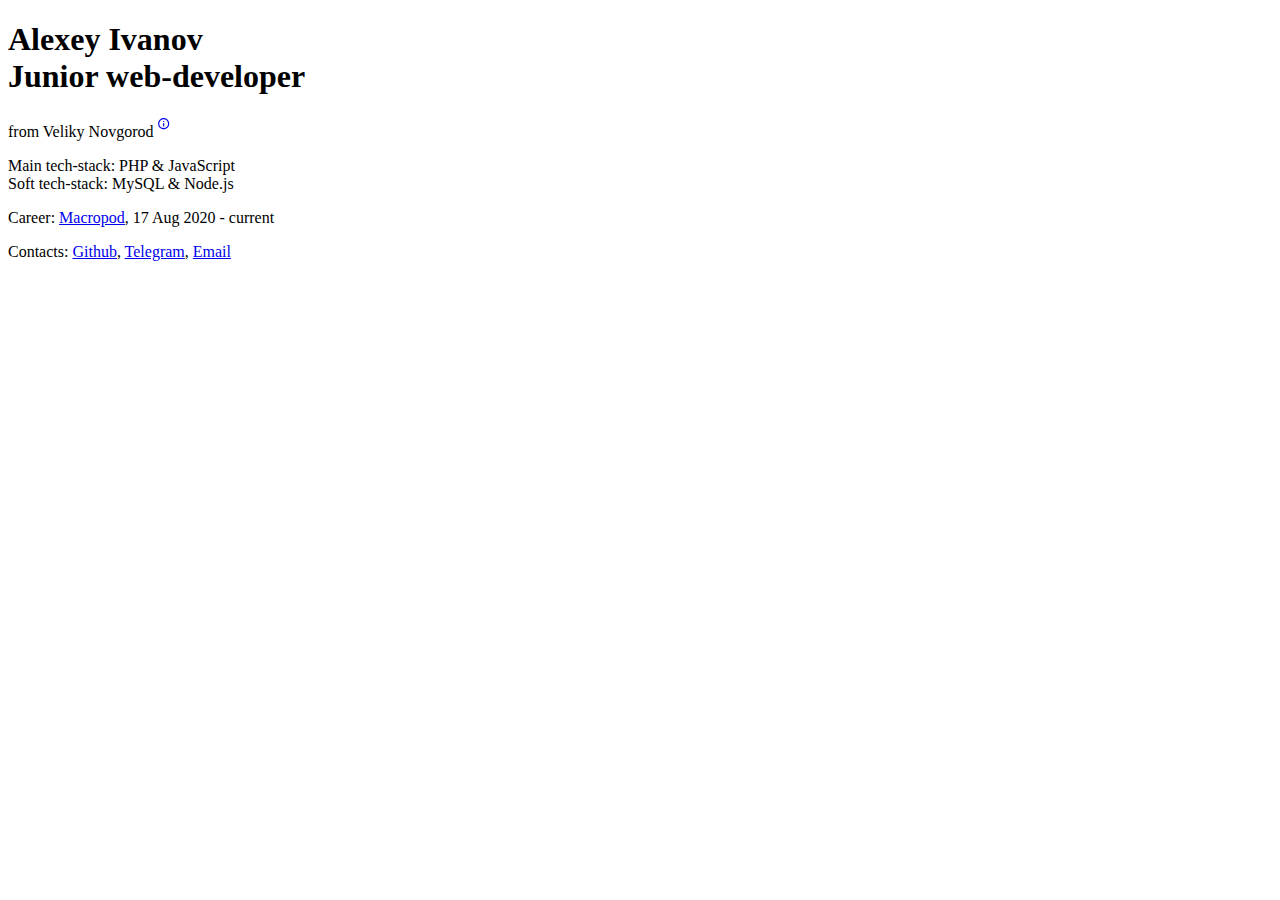
<file: index.html>
<!DOCTYPE html><html lang="en"><head><meta charset="utf-8"><title>Alexey Ivanov - Junior web-developer</title><meta name="viewport" content="width=device-width,initial-scale=1.0"><meta name="description" content="Junior web-developer from Veliky Novgorod, which uses PHP and JavaScript in his work. He also uses SQL and React a little bit."><meta property="og:type" content="website"><meta property="og:image" content="https://randma.ru/og.jpg"><meta property="og:image:width" content="279"><meta property="og:image:height" content="279"><meta property="og:title" content="Alexey Ivanov"><meta property="og:description" content="Junior web-developer from Veliky Novgorod, which uses PHP and JavaScript in his work. He also uses ReactJS and SQL a bit."><meta property="og:url" content="https://randma.ru"><link rel="preload" href="https://randma.ru/FiraCode.woff" as="font" type="font/woff" crossorigin><link rel="stylesheet" href="https://randma.ru/style-min.css"></head><body><main class="main"><h1>Alexey Ivanov <br><span id="position">Junior web-developer</span></h1><p>from Veliky Novgorod <sup><a href="https://google.com/search?q=veliky+novgorod" target="_blank" rel="noopener noreferrer"><svg xmlns="http://www.w3.org/2000/svg" viewBox="0 0 24 24" height="1em" width="1em" fill="currentColor"><title>info</title><path d="M0 0h24v24H0V0z" fill="none" /><path d="M11 7h2v2h-2zm0 4h2v6h-2zm1-9C6.48 2 2 6.48 2 12s4.48 10 10 10 10-4.48 10-10S17.52 2 12 2zm0 18c-4.41 0-8-3.59-8-8s3.59-8 8-8 8 3.59 8 8-3.59 8-8 8z" /></svg></a></sup></p><p>Main tech-stack: PHP &amp; JavaScript <br>Soft tech-stack: MySQL &amp; Node.js</p><p>Career: <a href="https://macropod.ru" target="_blank" rel="noopener noreferrer">Macropod</a>, 17 Aug 2020 - current</p><p>Contacts: <a href="https://github.com/randmaru" target="_blank" rel="noopener noreferrer">Github</a>, <a href="https://t.me/randmaru" target="_blank" rel="noopener noreferrer">Telegram</a>, <a href="mailto:hh@randma.ru">Email</a></p></main><script src="https://randma.ru/script-min.js"></script></body></html>
</file>
